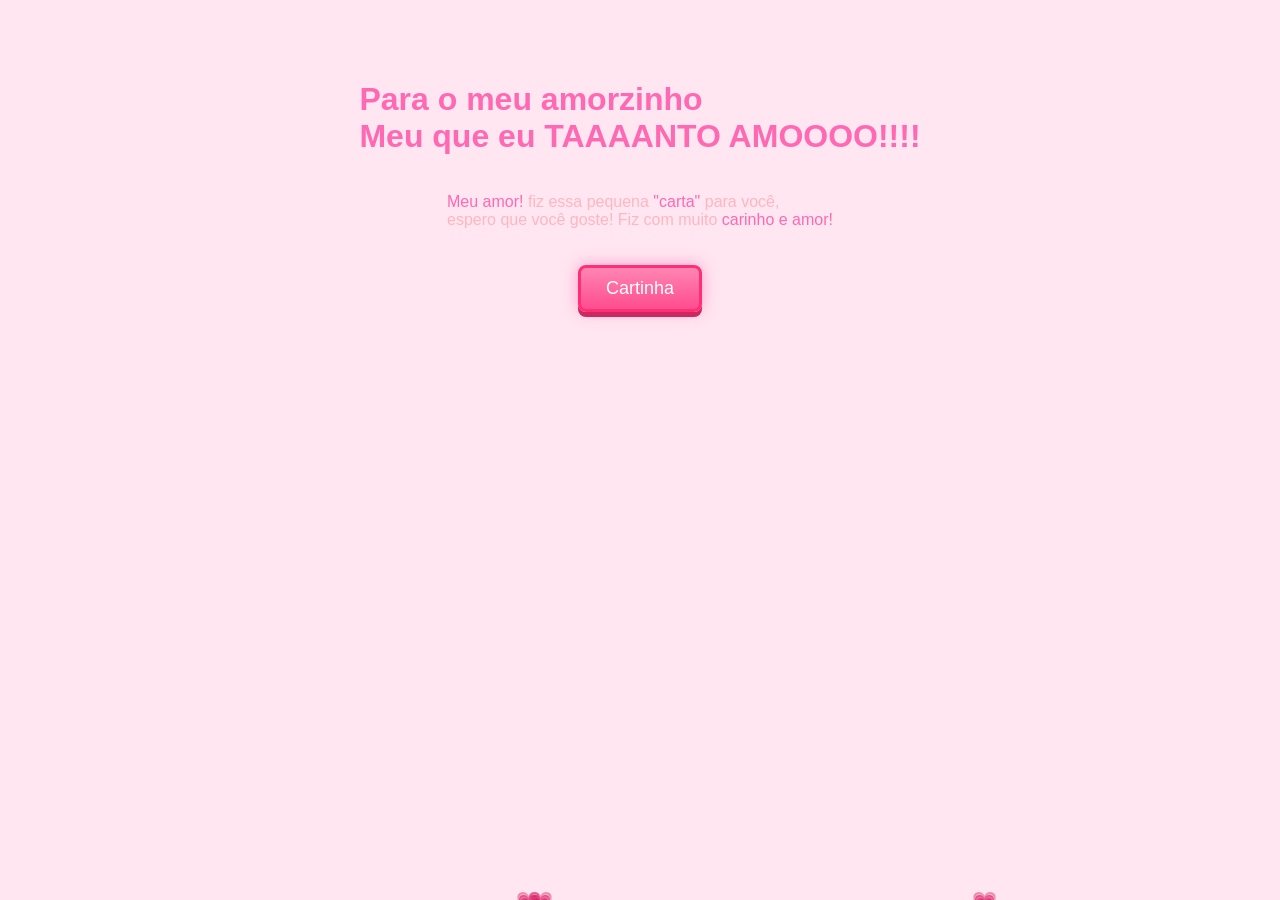
<file: index.html>
<!doctype html>
<html lang="pt-BR" xmlns="http://www.w3.org/1999/html">
<head>
    <meta charset="UTF-8">
    <meta name="viewport"
          content="width=device-width, user-scalable=no, initial-scale=1.0, maximum-scale=1.0, minimum-scale=1.0">
    <meta http-equiv="X-UA-Compatible" content="ie=edge">
    <link rel="stylesheet" href="style.css">
    <script src="script.js"></script>
    <link href="https://fonts.cdnfonts.com/css/minecraft-3" rel="stylesheet">
    <link rel="shortcut icon" href="/images/favicon-32x32.png" type="image/x-icon">
    
    <title>Cartinha</title>

</head>
<body>
    <div class="hearts"></div>

    <div class="container">
        <h1>
            <span class="rosa">Para o meu amorzinho<br>Meu que eu TAAAANTO AMOOOO!!!!</span>
        </h1>
        <p>
            <span class="rosa"> Meu amor! </span> fiz essa pequena <span class="rosa"> "carta" </span> para você,<br>
            espero que você goste! Fiz com muito <span class="rosa"> carinho e amor! </span>
        </p>

        <button id="submit-to-show-message" onclick="irParaCarta()">Cartinha</button>
    </div>

</body>
</html>
</file>
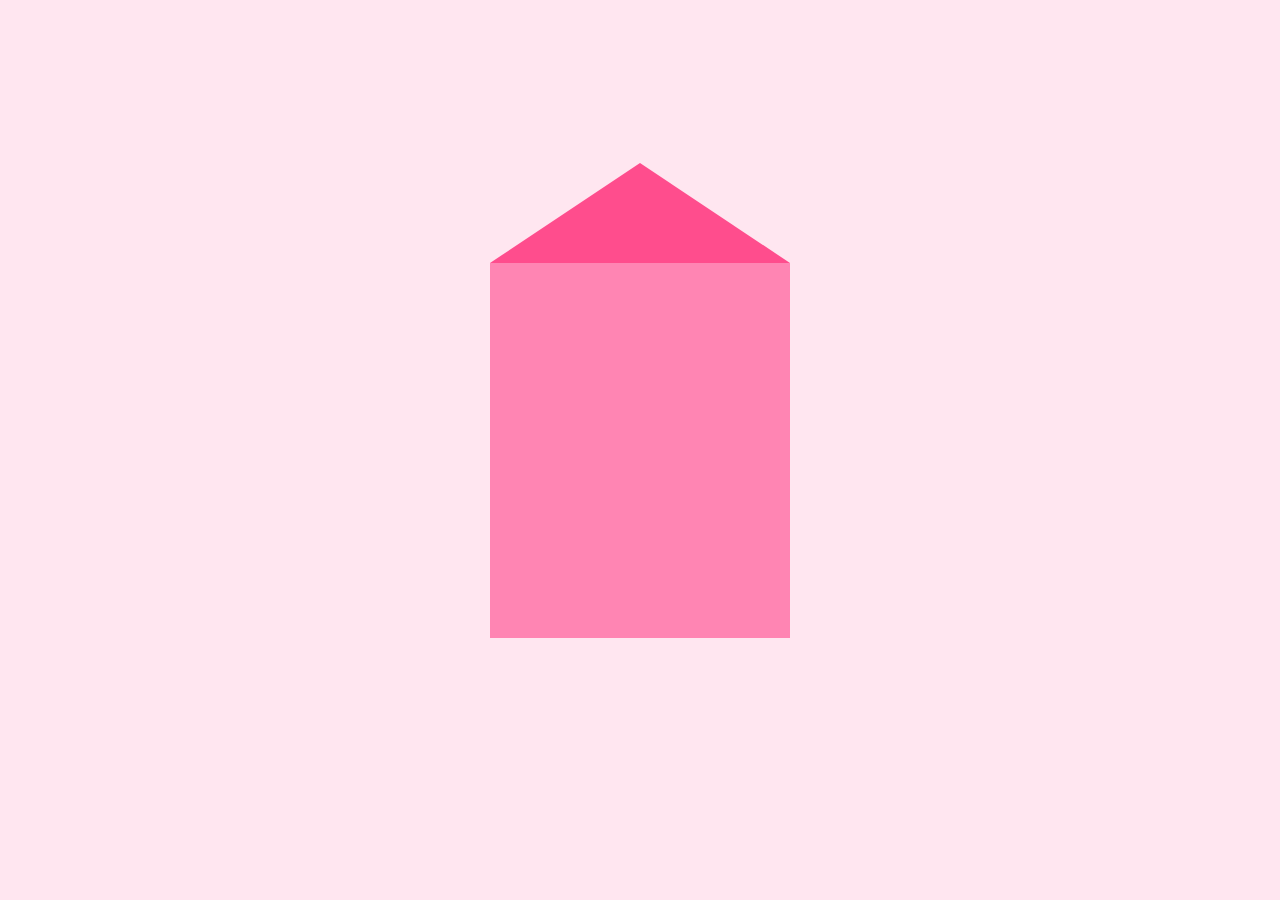
<file: carta/carta.html>
<!DOCTYPE html>
<html lang="pt-BR">
<head>
    <meta charset="UTF-8">
    <meta name="viewport" content="width=device-width, initial-scale=1.0">
    <title>Carta</title>
    <link rel="stylesheet" href="carta.css">
    <link rel="shortcut icon" href="/images/favicon-16x16.png" type="image/x-icon">
</head>
<body>

<div class="envelope" onclick="abrirCarta()">
    <div class="flap"></div>
    <div class="letter">
        <p id="texto"></p>
    </div>
</div>

<script src="carta.js"></script>
</body>
</html>
</file>
<file: style.css>
body {
    font-family: Minecraft, Verdana, sans-serif;
    margin: 0;
    overflow: hidden;
    background: #ffe6f0;
}

.heart {
    position: fixed;
    top: -10px;
    font-size: 20px;
    animation: fall linear forwards;
}

@keyframes fall {
    to {
        transform: translateY(100vh);
    }
}

.container {
    display: flex;
    flex-direction: column;
    justify-content: center;
    align-items: center;
    margin-top: 60px;
    color: lightpink;
}

.rosa {
    color: hotpink;
}



#submit-to-show-message {
    margin-top: 20px;
    font-family: Minecraft, Verdana, sans-serif;
    background: linear-gradient(to bottom, #ff85b3, #ff4d8d);
    color: white;
    font-size: 18px;
    padding: 10px 25px;
    border: 3px solid #ff2e75;
    border-radius: 8px;
    cursor: pointer;
    transition: all 0.3s ease;
    box-shadow: 0 5px 0 #cc2960,
    0 0 15px rgba(255, 105, 180, 0.6);
}

#submit-to-show-message:hover {
    transform: translateY(-3px);
    box-shadow: 0 8px 0 #cc2960,
    0 0 25px rgba(255, 105, 180, 0.9);
}

#submit-to-show-message:active {
    transform: translateY(4px);
    box-shadow: 0 2px 0 #cc2960;
}
</file>
<file: carta/carta.css>
body {
    margin: 0;
    background: #ffe6f0;
    display: flex;
    justify-content: center;
    align-items: center;
    height: 100vh;
    font-family: 'Minecraft', sans-serif;
}

.envelope {
    position: relative;
    width: 300px;
    height: 375px;
    background: #ff85b3;
    cursor: pointer;
    transition: transform 0.6s;
}

.flap {
    position: absolute;
    width: 0;
    height: 0;
    border-left: 150px solid transparent;
    border-right: 150px solid transparent;
    border-bottom: 100px solid #ff4d8d;
    top: -100px;
    transition: transform 0.6s;
    transform-origin: bottom;
}

.letter {
    position: absolute;
    width: 100%;
    height: 100%;
    background: white;
    top: 0;
    left: 0;
    padding: 20px;
    box-sizing: border-box;
    opacity: 0;
    transition: opacity 0.8s ease;
}

.envelope.aberto .flap {
    transform: rotateX(180deg);
}

.envelope.aberto .letter {
    opacity: 1;
}

.rosa {
    color: hotpink;
}
</file>
